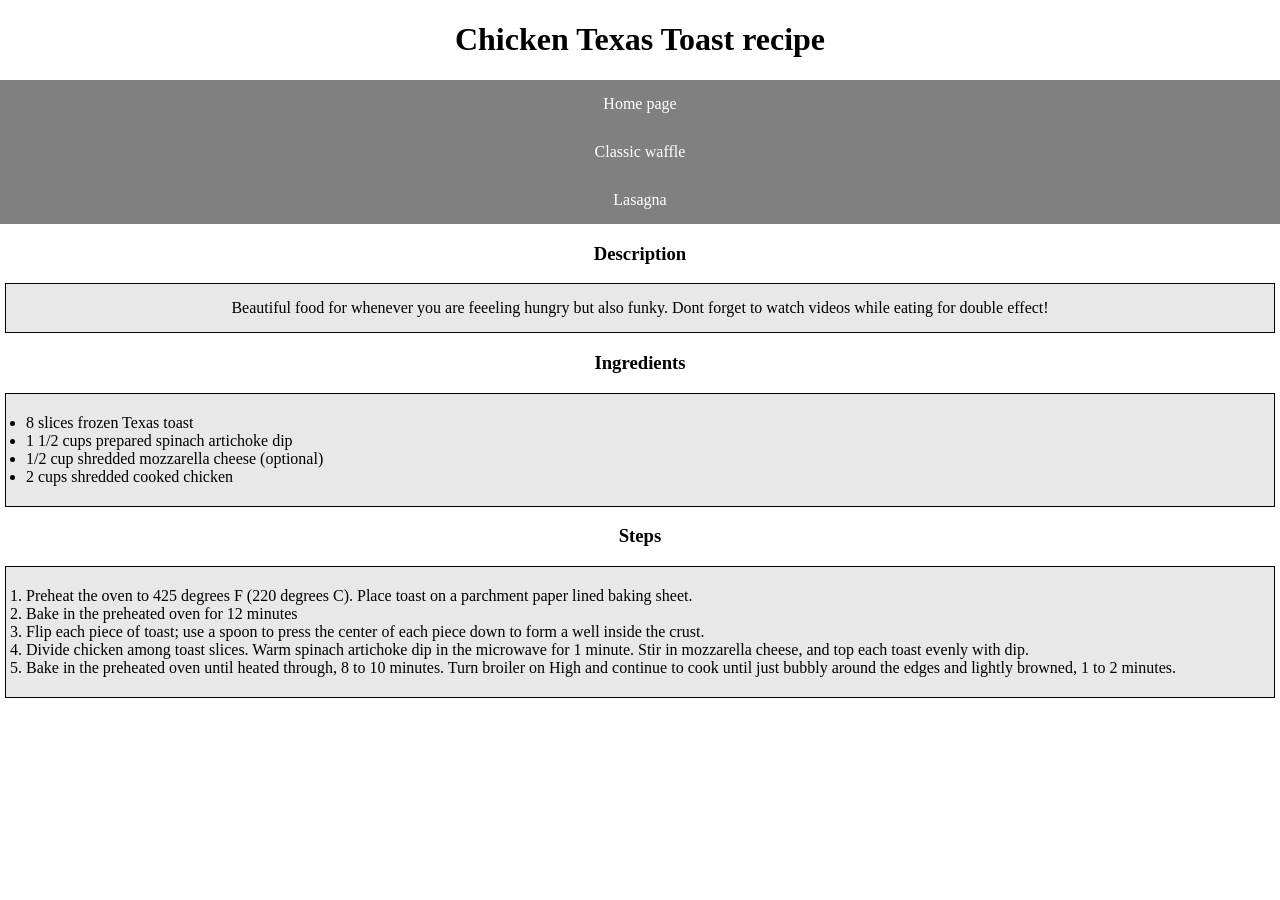
<file: recipes/chicken-texas-toast.html>
<!doctype html>
<html lang="en">
  <head>
    <meta charset="UTF-8" />
    <meta name="viewport" content="width=device-width, initial-scale=1.0" />
    <title>Chicken texas toast recipe</title>
    <link rel="stylesheet" href="../style.css" />
  </head>
  <body>
    <h1 class="title">Chicken Texas Toast recipe</h1>
    <nav class="navbar">
      <ul>
        <li><a href="../index.html">Home page</a></li>
        <li>
          <a href="classic-waffle.html">Classic waffle</a>
        </li>
        <li><a href="lasagna.html">Lasagna</a></li>
      </ul>
    </nav>
    <h3 class="subheading">Description</h3>
    <p class="paragraph">
      Beautiful food for whenever you are feeeling hungry but also funky. Dont
      forget to watch videos while eating for double effect!
    </p>
    <h3 class="subheading"><strong>Ingredients</strong></h3>
    <ul class="lists">
      <li>8 slices frozen Texas toast</li>
      <li>1 1/2 cups prepared spinach artichoke dip</li>
      <li>1/2 cup shredded mozzarella cheese (optional)</li>
      <li>2 cups shredded cooked chicken</li>
    </ul>
    <h3 class="subheading"><strong>Steps</strong></h3>
    <ol class="lists">
      <li>
        Preheat the oven to 425 degrees F (220 degrees C). Place toast on a
        parchment paper lined baking sheet.
      </li>
      <li>Bake in the preheated oven for 12 minutes</li>
      <li>
        Flip each piece of toast; use a spoon to press the center of each piece
        down to form a well inside the crust.
      </li>
      <li>
        Divide chicken among toast slices. Warm spinach artichoke dip in the
        microwave for 1 minute. Stir in mozzarella cheese, and top each toast
        evenly with dip.
      </li>
      <li>
        Bake in the preheated oven until heated through, 8 to 10 minutes. Turn
        broiler on High and continue to cook until just bubbly around the edges
        and lightly browned, 1 to 2 minutes.
      </li>
    </ol>
  </body>
</html>
</file>
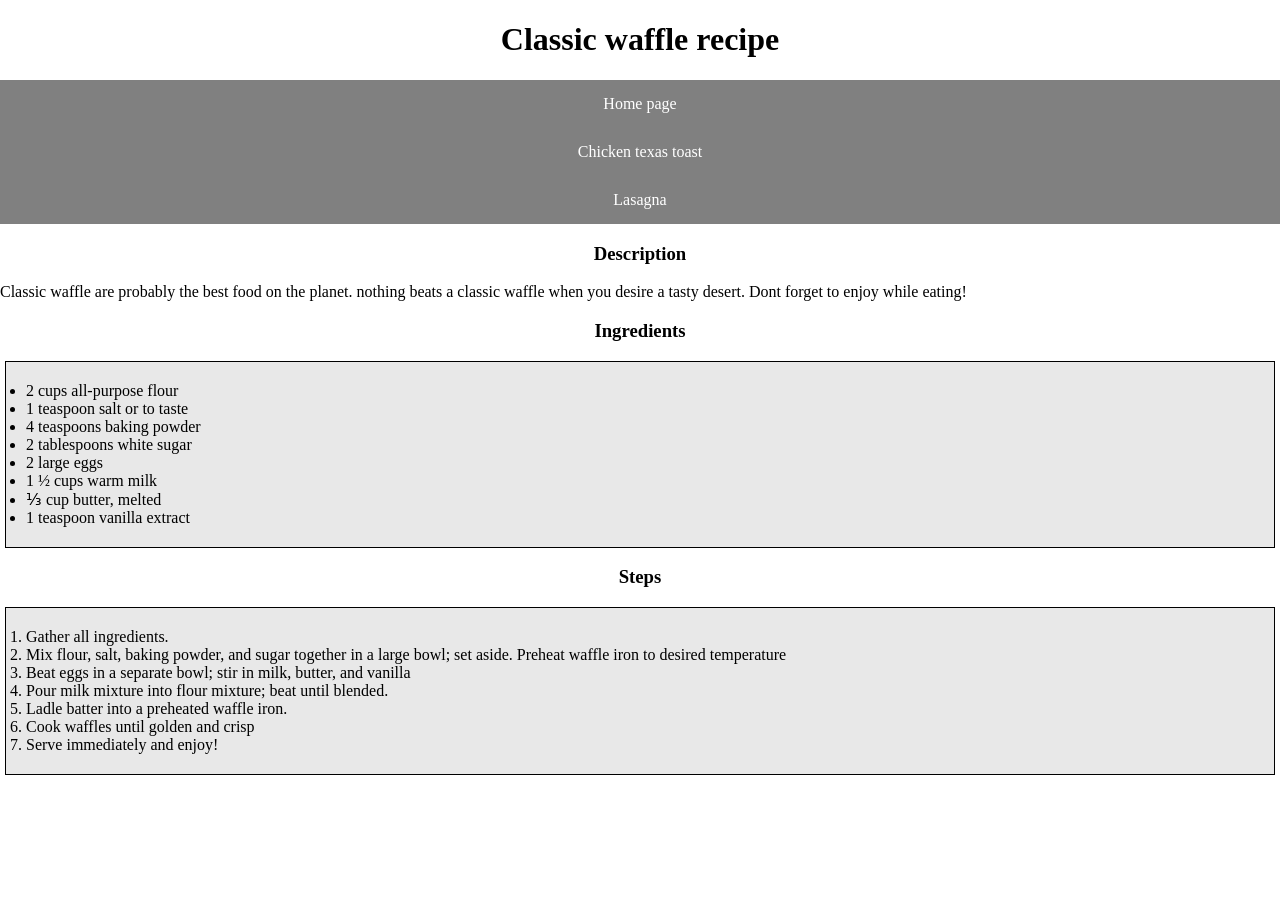
<file: recipes/classic-waffle.html>
<!doctype html>
<html lang="en">
  <head>
    <meta charset="UTF-8" />
    <meta name="viewport" content="width=device-width, initial-scale=1.0" />
    <title>Classic waffle recipe</title>
    <link rel="stylesheet" href="../style.css" />
  </head>
  <body>
    <h1 class="title">Classic waffle recipe</h1>
    <nav class="navbar">
      <ul>
        <li><a href="../index.html" class="list">Home page</a></li>
        <li>
          <a href="chicken-texas-toast.html" class="list"
            >Chicken texas toast</a
          >
        </li>
        <li><a href="lasagna.html" class="list">Lasagna</a></li>
      </ul>
    </nav>
    <h3 class="subheading">Description</h3>
    <p>
      Classic waffle are probably the best food on the planet. nothing beats a
      classic waffle when you desire a tasty desert. Dont forget to enjoy while
      eating!
    </p>
    <h3 class="subheading">Ingredients</h3>
    <ul class="lists">
      <li>2 cups all-purpose flour</li>
      <li>1 teaspoon salt or to taste</li>
      <li>4 teaspoons baking powder</li>
      <li>2 tablespoons white sugar</li>
      <li>2 large eggs</li>
      <li>1 ½ cups warm milk</li>
      <li>⅓ cup butter, melted</li>
      <li>1 teaspoon vanilla extract</li>
    </ul>
    <h3 class="subheading">Steps</h3>
    <ol class="lists">
      <li>Gather all ingredients.</li>
      <li>
        Mix flour, salt, baking powder, and sugar together in a large bowl; set
        aside. Preheat waffle iron to desired temperature
      </li>
      <li>Beat eggs in a separate bowl; stir in milk, butter, and vanilla</li>
      <li>Pour milk mixture into flour mixture; beat until blended.</li>
      <li>Ladle batter into a preheated waffle iron.</li>
      <li>Cook waffles until golden and crisp</li>
      <li>Serve immediately and enjoy!</li>
    </ol>
  </body>
</html>
</file>
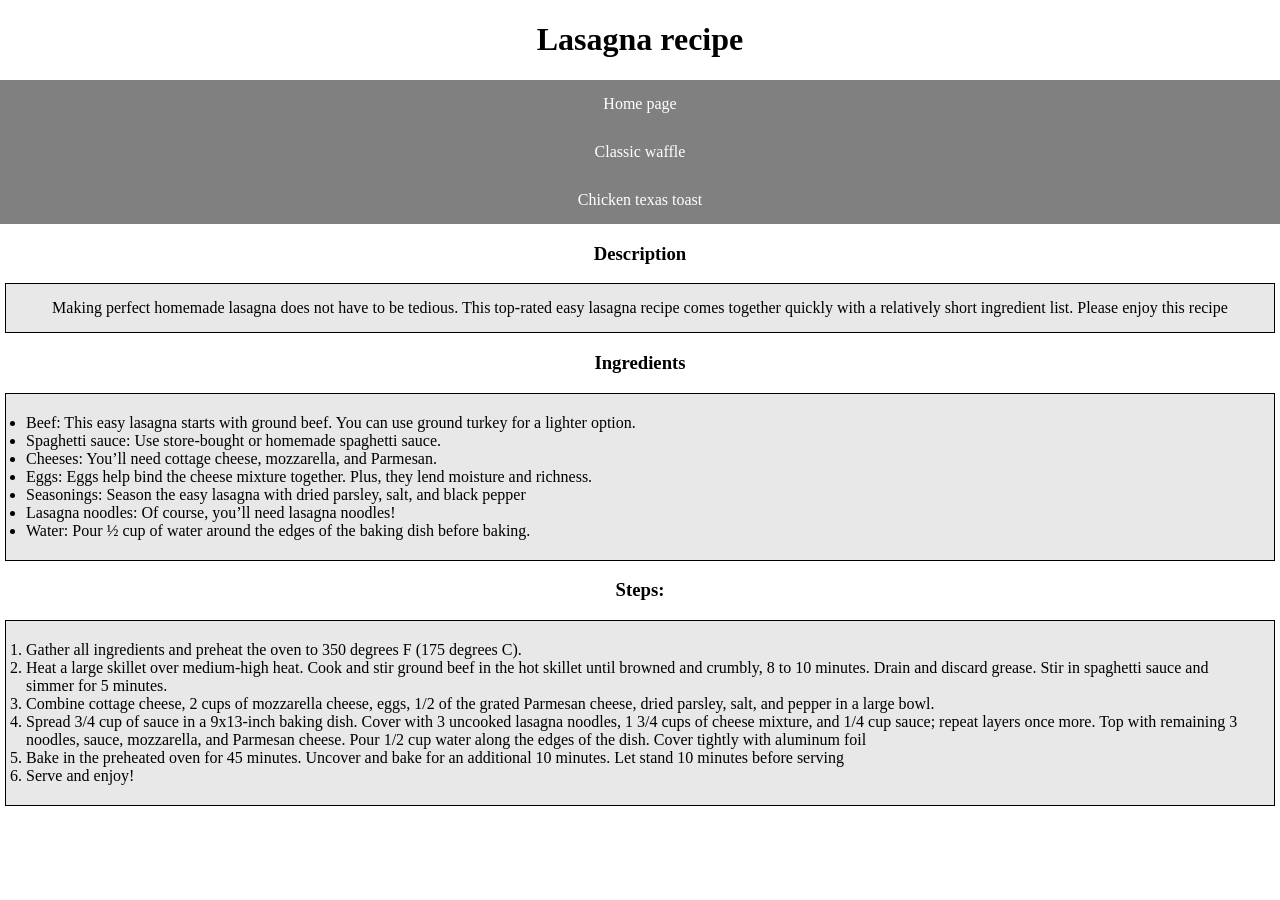
<file: recipes/lasagna.html>
<!doctype html>
<html lang="en">
  <head>
    <meta charset="UTF-8" />
    <meta name="viewport" content="width=device-width, initial-scale=1.0" />
    <title>Lasagna recipe</title>
    <link rel="stylesheet" href="../style.css" />
  </head>
  <body>
    <h1 class="title">Lasagna recipe</h1>
    <nav class="navbar">
      <ul>
        <li><a href="../index.html" class="list">Home page</a></li>
        <li>
          <a href="classic-waffle.html" class="list">Classic waffle</a>
        </li>
        <li>
          <a href="chicken-texas-toast.html" class="list"
            >Chicken texas toast</a
          >
        </li>
      </ul>
    </nav>
    <h3 class="subheading"><strong>Description</strong></h3>
    <p class="paragraph">
      Making perfect homemade lasagna does not have to be tedious. This
      top-rated easy lasagna recipe comes together quickly with a relatively
      short ingredient list. Please enjoy this recipe
    </p>
    <h3 class="subheading">Ingredients</h3>
    <ul class="lists">
      <li>
        Beef: This easy lasagna starts with ground beef. You can use ground
        turkey for a lighter option.
      </li>
      <li>Spaghetti sauce: Use store-bought or homemade spaghetti sauce.</li>
      <li>Cheeses: You’ll need cottage cheese, mozzarella, and Parmesan.</li>
      <li>
        Eggs: Eggs help bind the cheese mixture together. Plus, they lend
        moisture and richness.
      </li>
      <li>
        Seasonings: Season the easy lasagna with dried parsley, salt, and black
        pepper
      </li>
      <li>Lasagna noodles: Of course, you’ll need lasagna noodles!</li>
      <li>
        Water: Pour ½ cup of water around the edges of the baking dish before
        baking.
      </li>
    </ul>
    <h3 class="subheading">Steps:</h3>
    <ol class="lists">
      <li>
        Gather all ingredients and preheat the oven to 350 degrees F (175
        degrees C).
      </li>
      <li>
        Heat a large skillet over medium-high heat. Cook and stir ground beef in
        the hot skillet until browned and crumbly, 8 to 10 minutes. Drain and
        discard grease. Stir in spaghetti sauce and simmer for 5 minutes.
      </li>
      <li>
        Combine cottage cheese, 2 cups of mozzarella cheese, eggs, 1/2 of the
        grated Parmesan cheese, dried parsley, salt, and pepper in a large bowl.
      </li>
      <li>
        Spread 3/4 cup of sauce in a 9x13-inch baking dish. Cover with 3
        uncooked lasagna noodles, 1 3/4 cups of cheese mixture, and 1/4 cup
        sauce; repeat layers once more. Top with remaining 3 noodles, sauce,
        mozzarella, and Parmesan cheese. Pour 1/2 cup water along the edges of
        the dish. Cover tightly with aluminum foil
      </li>
      <li>
        Bake in the preheated oven for 45 minutes. Uncover and bake for an
        additional 10 minutes. Let stand 10 minutes before serving
      </li>
      <li>Serve and enjoy!</li>
    </ol>
  </body>
</html>
</file>
<file: style.css>
.title-index,
.title {
  text-align: center;
}

body {
  margin: 0px;
}

.lists {
  box-sizing: border-box;
  background-color: rgb(232, 232, 232);
  padding: 20px;
  margin: 5px;
  border: 1px solid black;
}

.navbar ul {
  list-style-type: none;
  background-color: grey;
  padding: 0px;
  margin: 0px;
  overflow: hidden;
}

.navbar li {
}

.navbar a {
  color: white;
  text-decoration: none;
  text-align: center;
  display: block;
  padding: 15px;
}

.navbar a:hover {
  background-color: rgb(61, 61, 61);
}

a.home-page-link {
  color: blue;
}

.subheading {
  text-align: center;
}

.paragraph {
  text-align: center;
  background-color: rgb(232, 232, 232);
  padding: 15px;
  margin: 5px;
  border: 1px solid black;
}
</file>
